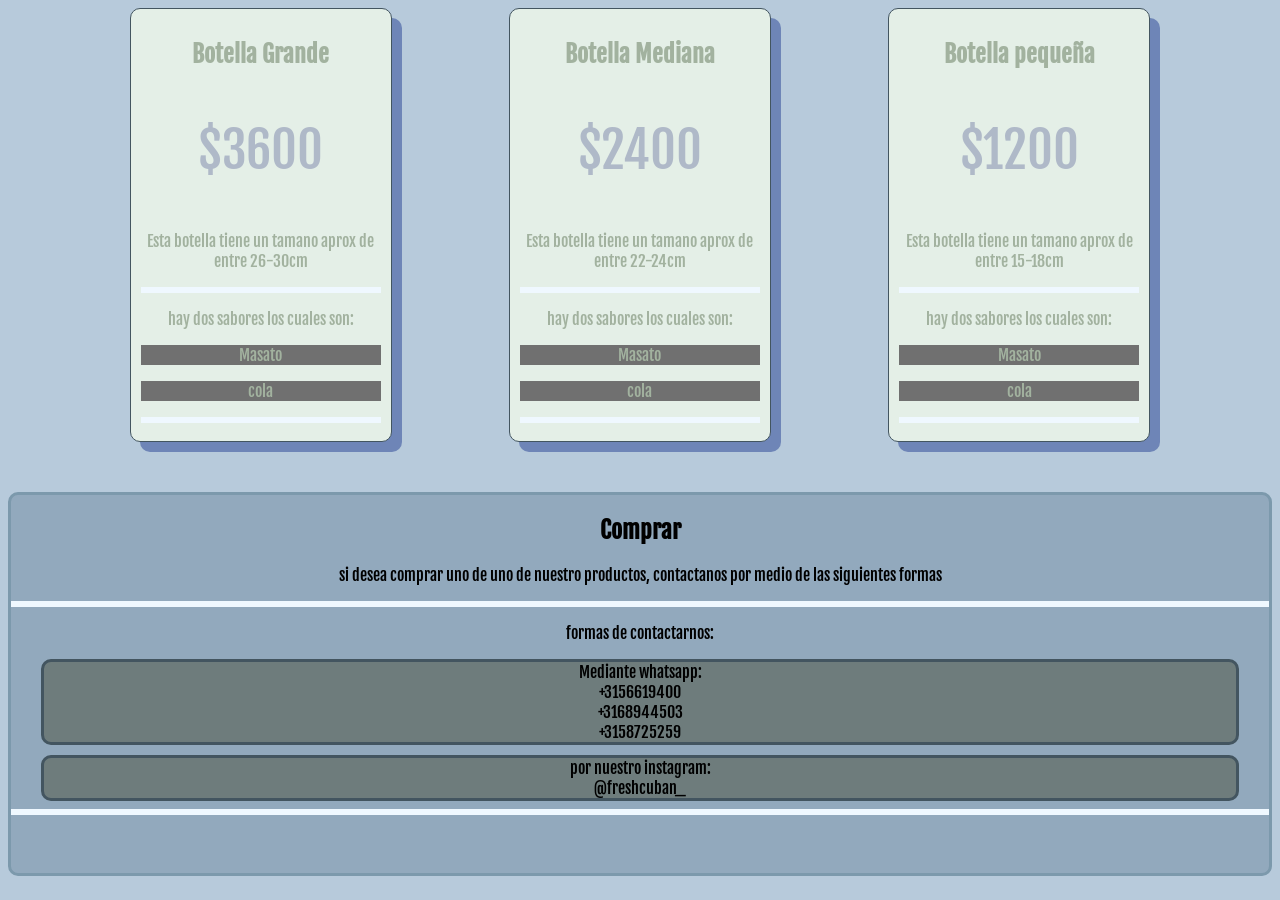
<file: index.html>
<!DOCTYPE html>
<html lang="en">
<head>
    <meta charset="UTF-8">
    <meta http-equiv="X-UA-Compatible" content="IE=edge">
    <meta name="viewport" content="width=device-width, initial-scale=1.0">
    <title>tablas de precios</title>
    <link href="https://fonts.googleapis.com/css2?family=Fjalla+One&display=swap" rel="stylesheet">
    <link rel="stylesheet" href="styles.css">
</head>
<body>
    <section class="container flex text-center">
        <div class="columna">
            <h2>Botella Grande</h2>
            <p class="precio">$3600</p>
            <p>Esta botella tiene un tamano aprox de entre 26-30cm</p>
            <hr>
            <p>hay dos sabores los cuales son:</p>
            <p class="subrayado">Masato</p>
            <p class="subrayado">cola</p>
            <hr>
        </div>
        <div class="columna">
            <h2>Botella Mediana</h2>
            <p class="precio">$2400</p>
            <p>Esta botella tiene un tamano aprox de entre 22-24cm</p>
            <hr>
            <p>hay dos sabores los cuales son:</p>
            <p class="subrayado">Masato</p>
            <p class="subrayado">cola</p>
            <hr>
        </div>
        <div class="columna">
            <h2>Botella pequeña</h2>
            <p class="precio">$1200</p>
            <p>Esta botella tiene un tamano aprox de entre 15-18cm</p>
            <hr>
            <p>hay dos sabores los cuales son:</p>
            <p class="subrayado">Masato</p>
            <p class="subrayado">cola</p>
            <hr>
        </div>
    </section>
    <section class="cotainer text-center block">
        <div class="texto">
            <h2>Comprar</h2>
            <p>si desea comprar uno de uno de nuestro productos, contactanos por medio de las siguientes formas</p>
            <hr>
            <p>formas de contactarnos:</p>
            <p class="subrayado2">Mediante whatsapp: 
                <br>+3156619400 
                <br>+3168944503
                <br>+3158725259</p>
            <p class="subrayado2">por nuestro instagram:
                <br>@freshcuban_
            </p>
            <hr>
        </div>
    </section>
</body>
</html>
</file>
<file: styles.css>
body{
    font-family: 'Fjalla One', sans-serif;
    text-align: center;
    background: #B7CADB;
}

h2{
    font-weight: 800;
}

p{
    font-weight: 500;
}
hr{
    color: #EFF8FF;
    border: 3px solid #EFF8FF;
}
.flex{
    display: flex;
    flex-wrap: wrap;
}

.container{
    margin: 0 auto;
    width: 90%;
}
.text-center{
    text-align: center;
}
.btn-precio{
    background: #99A799;
    display: block;
    padding: 10px;
    color: #fff;
    text-decoration: none;
    border-radius: 5px;
    margin-bottom: 10px;
}
.subrayado{
    background: #707070;
}
.subrayado2{
    background: #6E7C7C;
    margin: auto;
    border: #435560 3px solid;
    border-radius: 10px;
    width: auto;
    margin-right: 30px;
    margin-left: 30px;
    margin-top: 10px;
}
.texto{
    background: #92A9BD;
    margin: 0 auto;
    width: auto;
    border: #7C99AC 3px solid;
    border-radius: 10px;
    margin-top: 50px;
    padding-bottom: 50px;
}
.btn-precio:hover{
    background:#88958c ;
}
.columna{
    background: #E4EFE7;
    color: #A2B29F;
    border: 1px solid #435560;
    padding: 10px;
    margin: 0 auto;
    border-radius: 10px;
    box-shadow: 10px 10px #6E85B7;
    width: 23%;
    box-sizing: border-box;
    float: left;
}
.precio{
    font-size: 50px;
    color: #AFB9C8;
}
@media(max-width: 1070px){
    .columna{
        width: 45%; 
        margin-bottom: 20px;
    }
}
@media(max-width: 600px){
    .columna{
        width: 100%; 
        margin-bottom: 20px;
    }
}
@media(max-width: 1070px){
    .texto{
        width:45% ;
    }
    .subrayado2{
        width: 45%;
        margin: auto;
    }
}
@media(max-width: 600px){
    .texto{
        width: 100%;
    }
    .subrayado2{
        width: 100%;
        margin: auto;
    }
}
</file>
